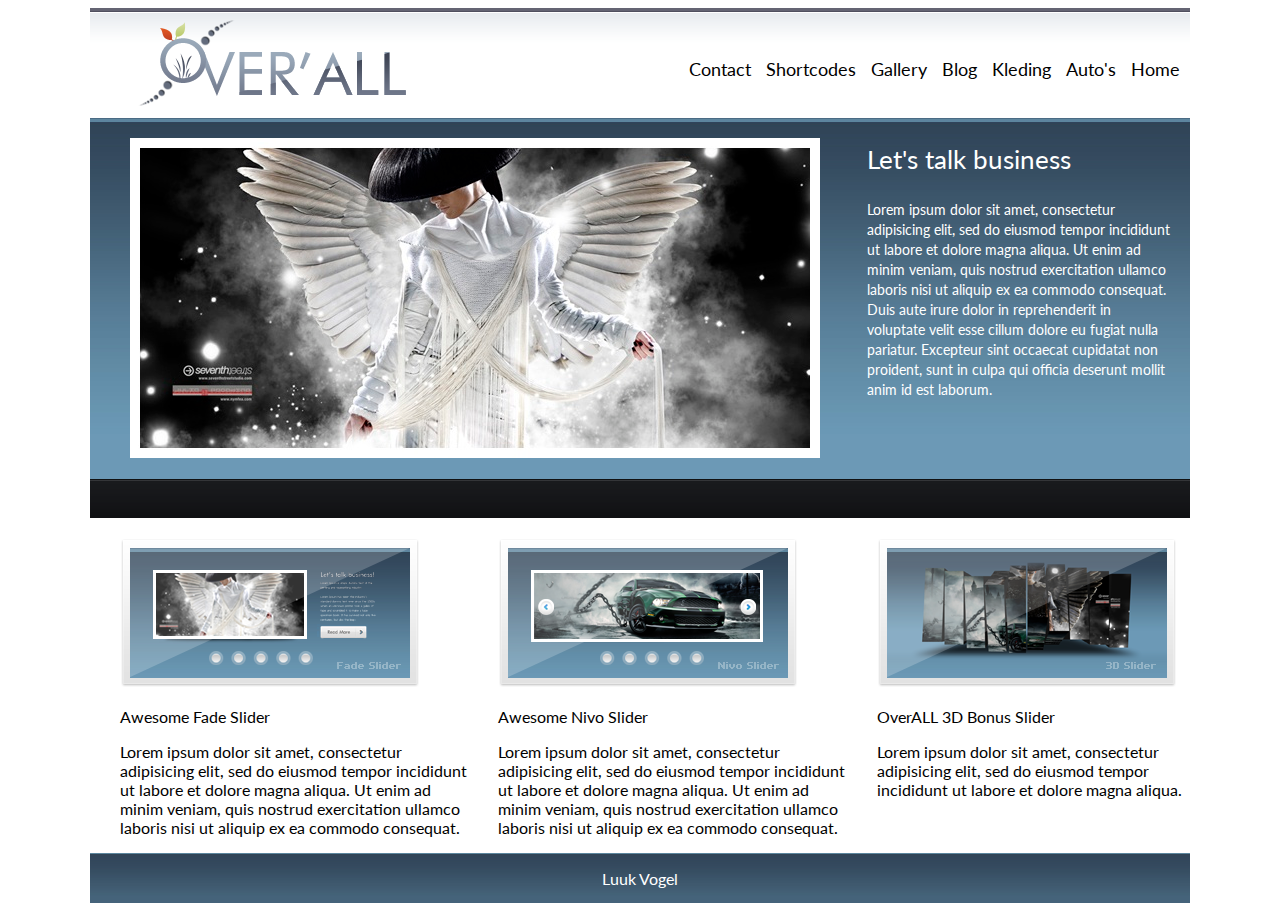
<file: Grid/index.html>
<!DOCTYPE html>
<html>
<head>
	<title>Grid</title>
	<link rel="stylesheet" type="text/css" href="css/style.css">
	<meta charset="utf-8">
	<link href="https://fonts.googleapis.com/css?family=Lato" rel="stylesheet">
</head>
<body class="home">
	<div class="centering">
		<div class="grid-container">
			<div class="header">
				<img class="logo" src="images/logo.png">
			</div>
				<div class="header2">
					<ul>
						<li><a href="index.html">Home</a></li>
						<li><a href="index2.html">Auto's</a></li>
						<li><a href="index3.html">Kleding</a></li>
						<li><a href="index.html">Blog</a></li>
						<li><a href="index.html">Gallery</a></li>
						<li><a href="index.html">Shortcodes</a></li>
						<li><a href="index.html">Contact</a></li>
					</ul>
				</div>
			<div class="banner">
				<img class="bannerimg" src="images/banner.jpg">
			</div>
				<div class="banner2">
					<p class="headtitle">Let's talk business</p>
					<p class="headtitletext">Lorem ipsum dolor sit amet, consectetur adipisicing elit, sed do eiusmod
					tempor incididunt ut labore et dolore magna aliqua. Ut enim ad minim veniam,
					quis nostrud exercitation ullamco laboris nisi ut aliquip ex ea commodo
					consequat. Duis aute irure dolor in reprehenderit in voluptate velit esse
					cillum dolore eu fugiat nulla pariatur. Excepteur sint occaecat cupidatat non
					proident, sunt in culpa qui officia deserunt mollit anim id est laborum.</p>
				</div>
			<div class="main">
				<img src="images/fade-slider.png">
				<p>Awesome Fade Slider</p>
				<p>Lorem ipsum dolor sit amet, consectetur adipisicing elit, sed do eiusmod
				tempor incididunt ut labore et dolore magna aliqua. Ut enim ad minim veniam,
				quis nostrud exercitation ullamco laboris nisi ut aliquip ex ea commodo
				consequat.</p>
			</div>
			<div class="main2">
				<img src="images/nivo-slider.png">
				<p>Awesome Nivo Slider</p>
				<p>Lorem ipsum dolor sit amet, consectetur adipisicing elit, sed do eiusmod
				tempor incididunt ut labore et dolore magna aliqua. Ut enim ad minim veniam,
				quis nostrud exercitation ullamco laboris nisi ut aliquip ex ea commodo
				consequat.</p>
			</div>
			<div class="main3">
				<img src="images/bonus-3d-slider.png">
				<p>OverALL 3D Bonus Slider</p>
				<p>Lorem ipsum dolor sit amet, consectetur adipisicing elit, sed do eiusmod
				tempor incididunt ut labore et dolore magna aliqua.</p>
			</div>
			<div class="footer">
				<p>Luuk Vogel</p>
			</div>
		</div>
	</div>
</body>
</html>
</file>
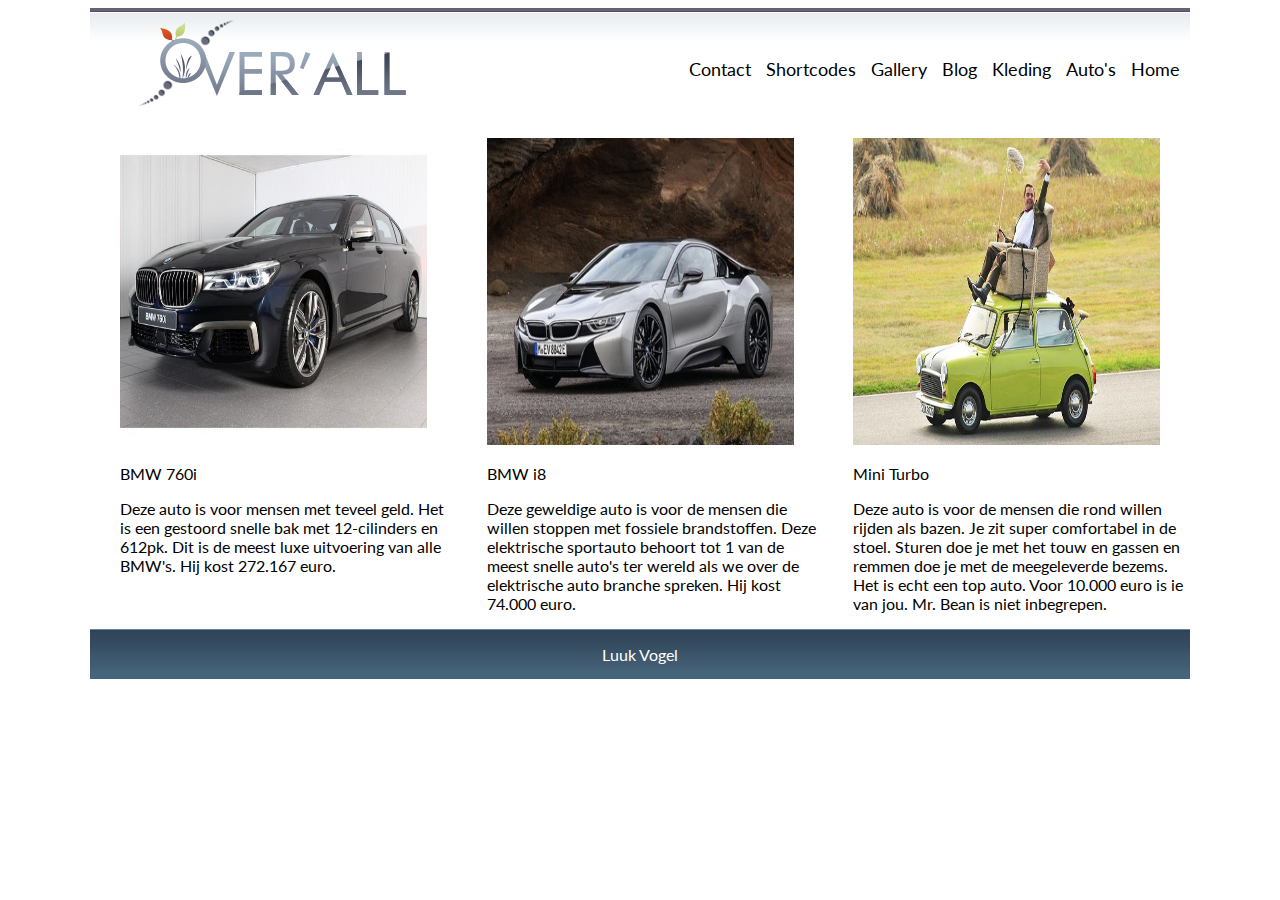
<file: Grid/index2.html>
<!DOCTYPE html>
<html>
<head>
	<title>Grid</title>
	<link rel="stylesheet" type="text/css" href="css/style.css">
	<meta charset="utf-8">
	<link href="https://fonts.googleapis.com/css?family=Lato" rel="stylesheet">
</head>
<body>
	<body class="home">
		<div class="centering">
			<div class="grid-container">
				<div class="header">
					<img class="logo" src="images/logo.png">
				</div>
					<div class="header2">
						<ul>
							<li><a href="index.html">Home</a></li>
							<li><a href="index2.html">Auto's</a></li>
							<li><a href="index3.html">Kleding</a></li>
							<li><a href="index.html">Blog</a></li>
							<li><a href="index.html">Gallery</a></li>
							<li><a href="index.html">Shortcodes</a></li>
							<li><a href="index.html">Contact</a></li>
						</ul>
					</div>
						<div class="main">
					<img class="auto" src="images/bmw.jpg">
					<p>BMW 760i</p>
					<p>Deze auto is voor mensen met teveel geld. Het is een gestoord snelle bak met 12-cilinders en 612pk. Dit is de meest luxe uitvoering van alle BMW's. Hij kost 272.167 euro.</p>
				</div>
				<div class="main2">
					<img class="auto" src="images/i8.jpg">
					<p>BMW i8</p>
					<p>Deze geweldige auto is voor de mensen die willen stoppen met fossiele brandstoffen. Deze elektrische sportauto behoort tot 1 van de meest snelle auto's ter wereld als we over de elektrische auto branche spreken. Hij kost 74.000 euro.</p>
				</div>
				<div class="main3">
					<img class="auto" src="images/bean.jpg">
					<p>Mini Turbo</p>
					<p>Deze auto is voor de mensen die rond willen rijden als bazen. Je zit super comfortabel in de stoel. Sturen doe je met het touw en gassen en remmen doe je met de meegeleverde bezems. Het is echt een top auto. Voor 10.000 euro is ie van jou. Mr. Bean is niet inbegrepen.</p>
				</div>
				<div class="footer">
					<p>Luuk Vogel</p>
				</div>
			</div>
		</div>
</body>
</html>
</file>
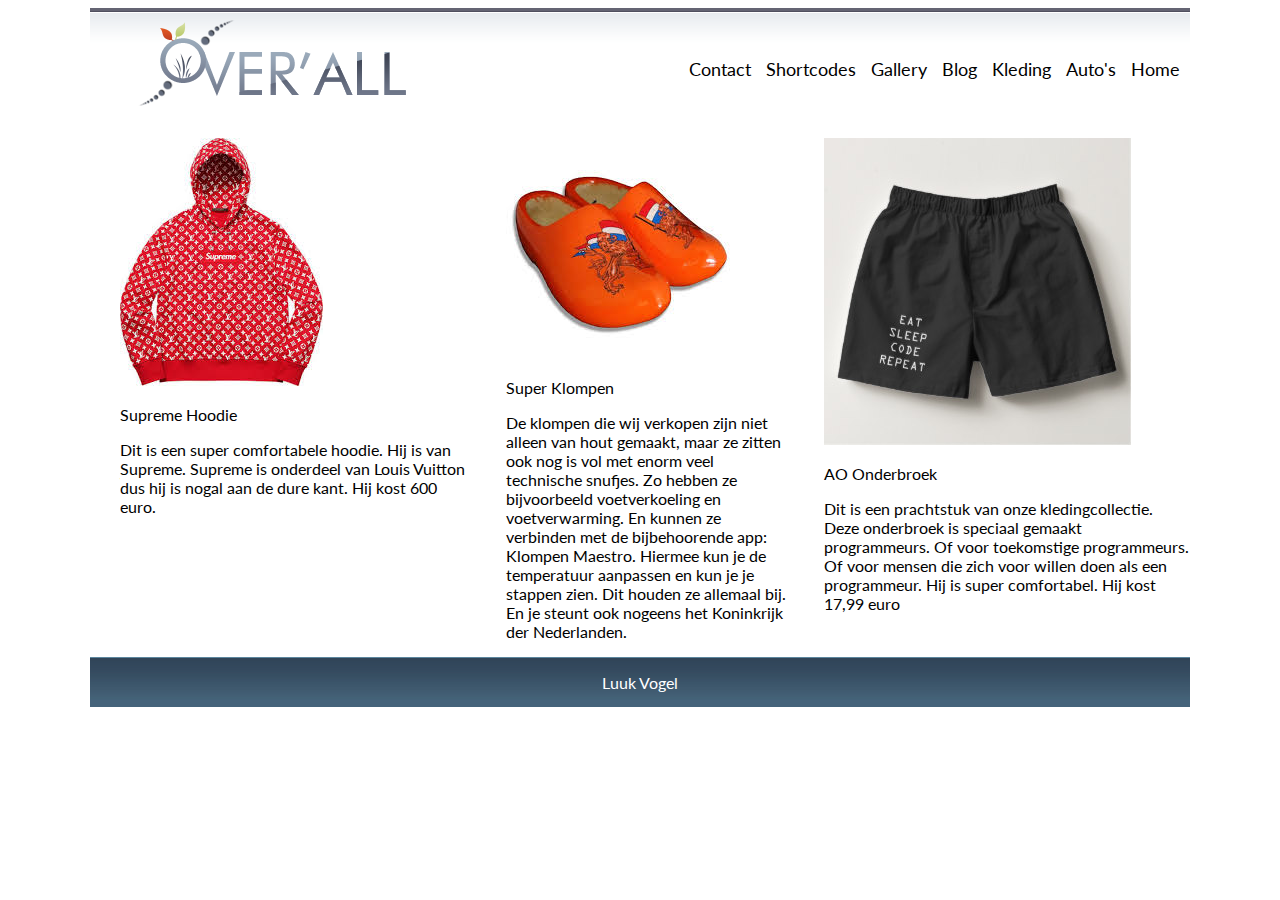
<file: Grid/index3.html>
<!DOCTYPE html>
<html>
<head>
	<title>Grid</title>
	<link rel="stylesheet" type="text/css" href="css/style.css">
	<meta charset="utf-8">
	<link href="https://fonts.googleapis.com/css?family=Lato" rel="stylesheet">
</head>
<body>
	<body class="home">
	<div class="centering">
		<div class="grid-container">
			<div class="header">
				<img class="logo" src="images/logo.png">
			</div>
				<div class="header2">
					<ul>
						<li><a href="index.html">Home</a></li>
						<li><a href="index2.html">Auto's</a></li>
						<li><a href="index3.html">Kleding</a></li>
						<li><a href="index.html">Blog</a></li>
						<li><a href="index.html">Gallery</a></li>
						<li><a href="index.html">Shortcodes</a></li>
						<li><a href="index.html">Contact</a></li>
					</ul>
				</div>
					<div class="main">
					<img class="clothing" src="images/hoodie.jpg">
					<p>Supreme Hoodie</p>
					<p>Dit is een super comfortabele hoodie. Hij is van Supreme. Supreme is onderdeel van Louis Vuitton dus hij is nogal aan de dure kant. Hij kost 600 euro.</p>
				</div>
				<div class="main2">
					<img class="clothing" src="images/klompen.jpg">
					<p>Super Klompen</p>
					<p>De klompen die wij verkopen zijn niet alleen van hout gemaakt, maar ze zitten ook nog is vol met enorm veel technische snufjes. Zo hebben ze bijvoorbeeld voetverkoeling en voetverwarming. En kunnen ze verbinden met de bijbehoorende app: Klompen Maestro. Hiermee kun je de temperatuur aanpassen en kun je je stappen zien. Dit houden ze allemaal bij. En je steunt ook nogeens het Koninkrijk der Nederlanden.</p>
				</div>
				<div class="main3">
					<img class="clothing" src="images/boxer.jpg">
					<p>AO Onderbroek</p>
					<p>Dit is een prachtstuk van onze kledingcollectie. Deze onderbroek is speciaal gemaakt programmeurs. Of voor toekomstige programmeurs. Of voor mensen die zich voor willen doen als een programmeur. Hij is super comfortabel. Hij kost 17,99 euro</p>
				</div>
			<div class="footer">
				<p>Luuk Vogel</p>
			</div>
		</div>
	</div>
</body>
</html>
</file>
<file: Grid/css/style.css>
body {
	font-family: 'Lato', sans-serif;
}

.centering {
	margin: 0 auto;
	width: 1100px;
}

.grid-container {
	display: grid;
	grid-template-columns: auto auto auto;
}

.header {
	background-image: url('../images/header_bg.png');
	height: 110px;
	grid-column: 1 / span 1;
}

.header2 {
	background-image: url('../images/header_bg.png');
	height: 110px;
	grid-column: 2 / span 2;

}

ul {
	list-style-type: none;
	margin-top: 45px;
}

li a {
	font-size: 18px;
    float: right;
    display: block;
    color: black;
    padding: 5px;
    margin-right: 5px;
    text-decoration: none;
}

.logo {
	padding-left: 40px;
	padding-top: 10px;
}

.banner {
	height: 400px;
	background-image: url('../images/banner_bg.png');
	grid-column: 1 / span 2;
}

.banner2 {
	background-image: url('../images/banner_bg.png');
}

.bannerimg {
	padding-left: 40px;
	padding-top: 20px;
}

.headtitle {
	font-size: 26px;
	line-height: 30px;
	color: white;
	margin-left: 20px;
}

.headtitletext {
	font-size: 14px;
	line-height: 20px;
	color: white;
	margin-left: 20px;
	margin-right: 20px;
}

.main {
	padding-left: 30px;
	padding-top: 20px;
}

.main2 {
	padding-left: 30px;
	padding-top: 20px;
}

.main3 {
	padding-left: 30px;
	padding-top: 20px;
}

.footer {
	background-image: url('../images/footer_bg.png');
	grid-column: 1 / span 3;
	height: 50px;
	text-align: center;
	color: white;
}

.auto {
	height: 307px;
	width: 307px;
}
</file>
